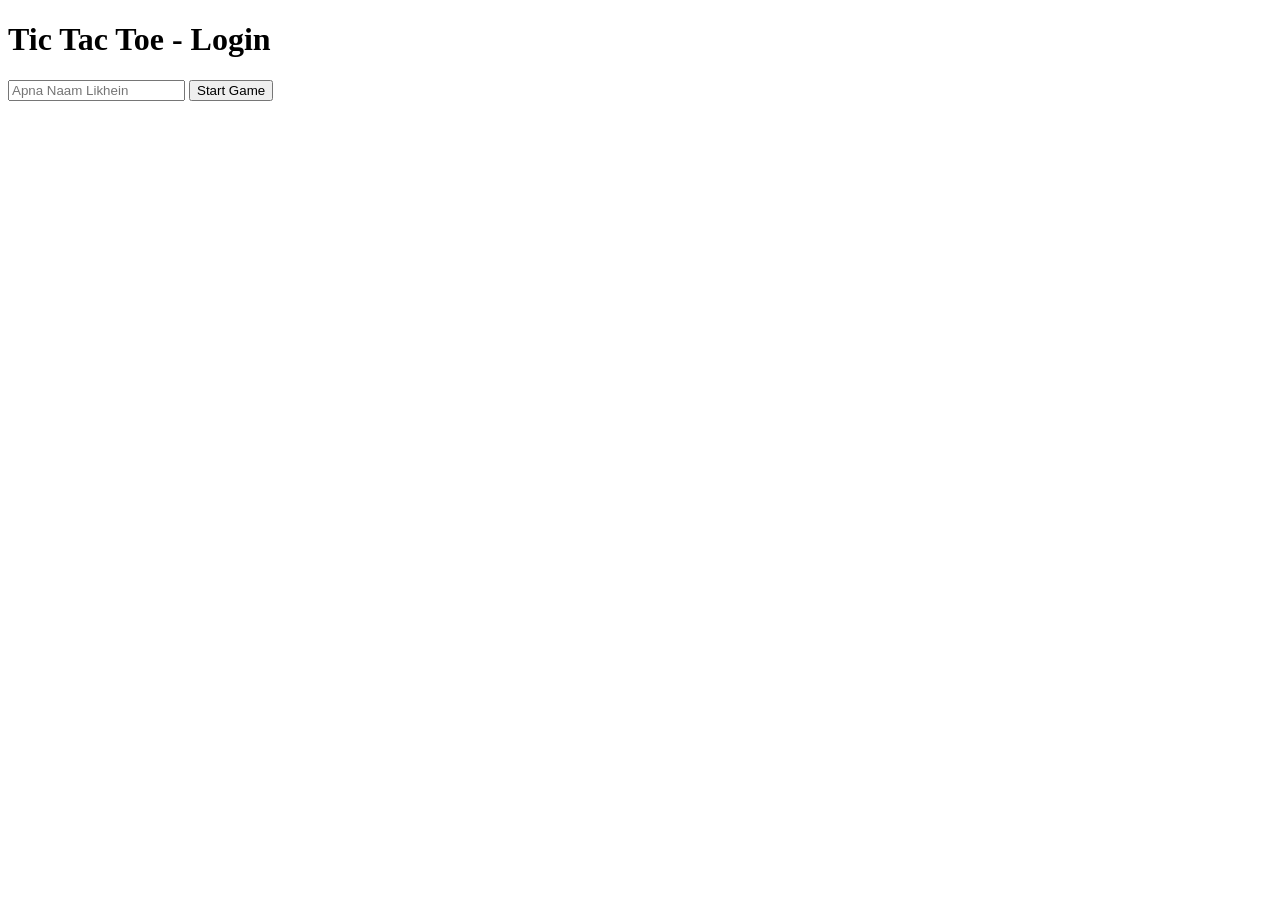
<file: pro-level-project/index.html>
<!DOCTYPE html>
<html lang="en">
<head>
    <meta charset="UTF-8">
    <meta name="viewport" content="width=device-width, initial-scale=1.0">
    <title>Khushi's XO Battle</title>
</head>
<body>

    <!-- 1. LOGIN PAGE WALA HISSA -->
    <div id="login-page">
        <h1>Tic Tac Toe - Login</h1>
        <input type="text" id="username" placeholder="Apna Naam Likhein">
        <button id="login-btn">Start Game</button>
    </div>

</body>
</html>
</file>
